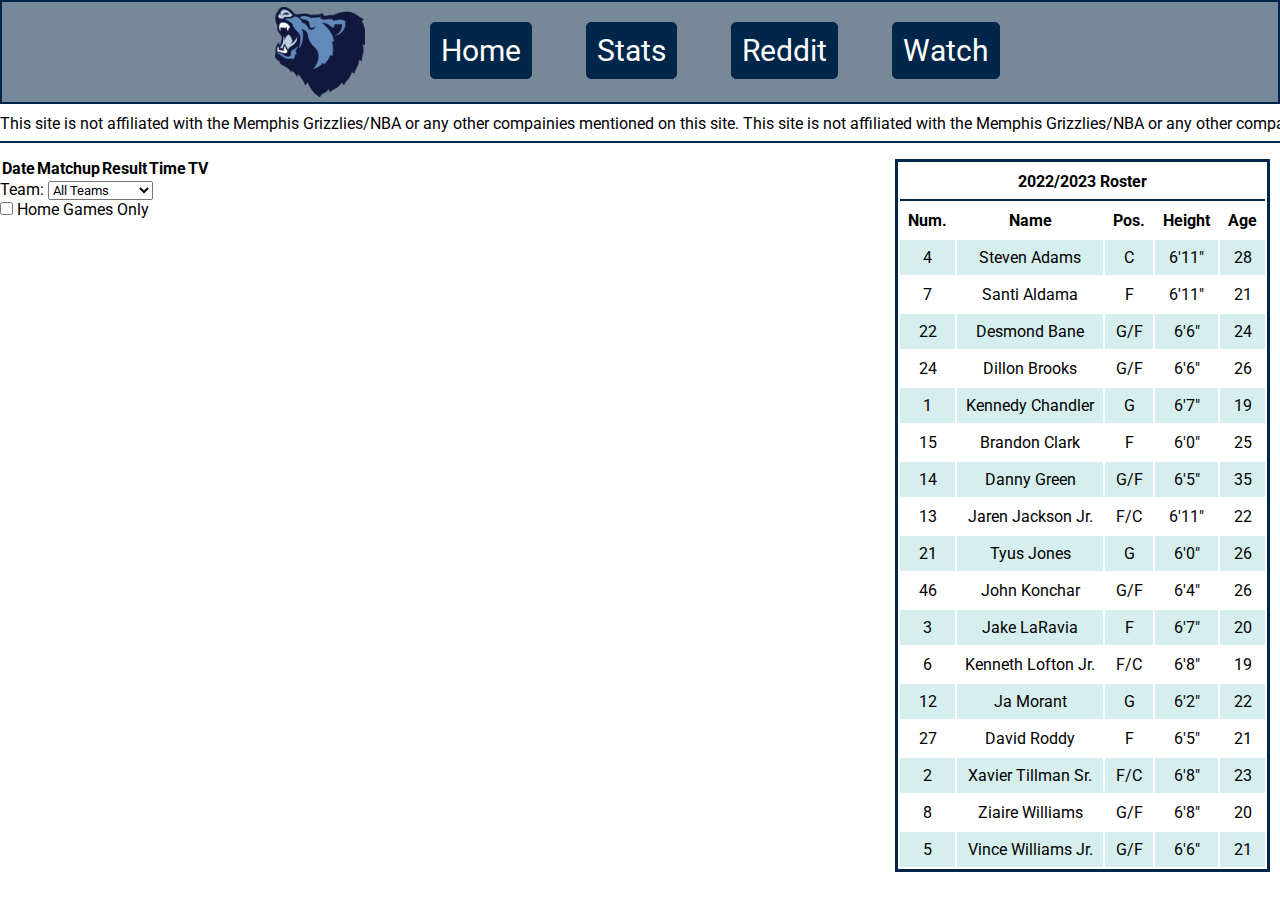
<file: index.html>
<!DOCTYPE html>
<html lang="en">
<head>
    <meta charset="UTF-8">
    <meta http-equiv="X-UA-Compatible" content="IE=edge">
    <meta name="viewport" content="width=device-width, initial-scale=1.0">
    <title>Document</title>
    <link rel="stylesheet type" type="text/css"href='style.css'>
    <link rel="preconnect" href="https://fonts.googleapis.com"><link rel="preconnect" href="https://fonts.gstatic.com" crossorigin><link href="https://fonts.googleapis.com/css2?family=Roboto&display=swap" rel="stylesheet">
    <link rel="import" href="watch.html">
    <script src="nba-schedule-pull.js"></script>
<body>
    <header>
        <div class="wrapper">
            <div class="logo">
                <img src="./logo-copy.png" alt="_blank"> 
            </div>
            <div class="buttons">
                <nav>
                    <ul>
                        <li><a href="./">Home</a></li>
                        <li><a href="#">Stats</a></li>
                        <li><a href="#">Reddit</a></li>
                        <li><a href="./watch">Watch</a></li>
                    </ul>
                </nav>
            </div>
        </div>  
    </header>
    <div class="scroller-wrapper">
        <div class="scroller">
            <p>This site is not affiliated with the Memphis Grizzlies/NBA or any other compainies mentioned on this site.</p>
            <p>This site is not affiliated with the Memphis Grizzlies/NBA or any other compainies mentioned on this site.</p>
            <p>This site is not affiliated with the Memphis Grizzlies/NBA or any other compainies mentioned on this site.</p>
            <p>This site is not affiliated with the Memphis Grizzlies/NBA or any other compainies mentioned on this site.</p>
            <p>This site is not affiliated with the Memphis Grizzlies/NBA or any other compainies mentioned on this site.</p>
            <p>This site is not affiliated with the Memphis Grizzlies/NBA or any other compainies mentioned on this site.</p>
            <p>This site is not affiliated with the Memphis Grizzlies/NBA or any other compainies mentioned on this site.</p>
        </div>
    </div>
    <div id="schedule">
        <table id="schedule-table">
            <tr>
              <th>Date</th>
              <th>Matchup</th>
              <th>Result</th>
              <th>Time</th>
              <th>TV</th>
            </tr>
        </table>
        <form id="filter-form">
            <label for="team-select">Team:</label>
            <select id="team-select">
              <option value="all">All Teams</option>
              <option value="hawks">Atlanta Hawks</option>
              <!-- other team options -->
            </select>
            <br>
            <input type="checkbox" id="home-games-only" value="home">
            <label for="home-games-only">Home Games Only</label>
        </form>          
    </div>
    <div>
        <table id= "roster">
            <thead>
                <tr>
                    <th colspan="5">2022/2023 Roster</th>
                </tr>
            </thead>
            <tr>
                <td><strong>Num.</strong></td>
                <td><strong>Name</strong></td>
                <td><strong>Pos.</strong></td>
                <td><strong>Height</strong></td>
                <td><strong>Age</strong></td>
            </tr>
            <tr>
                <td>4</td>
                <td>Steven Adams</td>
                <td>C</td>
                <td>6'11"</td>
                <td>28</td>
            </tr>
            <tr>
                <td>7</td>
                <td>Santi Aldama</td>
                <td>F</td>
                <td>6'11"</td>
                <td>21</td>
            </tr>
            <tr>
                <td>22</td>
                <td>Desmond Bane</td>
                <td>G/F</td>
                <td>6'6"</td>
                <td>24</td>
            </tr> 
            <tr>
                <td>24</td>
                <td>Dillon Brooks</td>
                <td>G/F</td>
                <td>6'6"</td>
                <td>26</td>
            </tr>
            <tr>
                <td>1</td>
                <td>Kennedy Chandler</td>
                <td>G</td>
                <td>6'7"</td>
                <td>19</td>
            </tr>
            <tr>
                <td>15</td>
                <td>Brandon Clark</td>
                <td>F</td>
                <td>6'0"</td>
                <td>25</td>
            </tr>
            <tr>
                <td>14</td>
                <td>Danny Green</td>
                <td>G/F</td>
                <td>6'5"</td>
                <td>35</td>
            </tr>
            <tr>
                <td>13</td>
                <td>Jaren Jackson Jr.</td>
                <td>F/C</td>
                <td>6'11"</td>
                <td>22</td>
            </tr>
            <tr>
                <td>21</td>
                <td>Tyus Jones</td>
                <td>G</td>
                <td>6'0"</td>
                <td>26</td>
            </tr>
            <tr>
                <td>46</td>
                <td>John Konchar</td>
                <td>G/F</td>
                <td>6'4"</td>
                <td>26</td>
            </tr>
            <tr>
                <td>3</td>
                <td>Jake LaRavia</td>
                <td>F</td>
                <td>6'7"</td>
                <td>20</td>
            </tr>
            <tr>
                <td>6</td>
                <td>Kenneth Lofton Jr.</td>
                <td>F/C</td>
                <td>6'8"</td>
                <td>19</td>
            </tr>  
            <tr>
                <td>12</td>
                <td>Ja Morant</td>
                <td>G</td>
                <td>6'2"</td>
                <td>22</td>
            </tr>  
            <tr>
                <td>27</td>
                <td>David Roddy</td>
                <td>F</td>
                <td>6'5"</td>
                <td>21</td>
            </tr>  
            <tr>
                <td>2</td>
                <td>Xavier Tillman Sr.</td>
                <td>F/C</td>
                <td>6'8"</td>
                <td>23</td>
            </tr>  
            <tr>
                <td>8</td>
                <td>Ziaire Williams</td>
                <td>G/F</td>
                <td>6'8"</td>
                <td>20</td>
            </tr>  
            <tr>
                <td>5</td>
                <td>Vince Williams Jr.</td>
                <td>G/F</td>
                <td>6'6"</td>
                <td>21</td>
            </tr>      
        </table>
    </div>
</body>
</html>
</file>
<file: style.css>
* {
    padding: 0px;
    margin: 0px;
    box-sizing: border-box;
    font-family: "Roboto";
}

header{
    background-color: lightslategray;
    position: relative;
    border: 2px solid #002649;
}

.wrapper{
    display: flex;
    max-height: 120px;
    text-align: center;
    justify-content: center;
}

.logo img{
    width: 100px;
    height: 100px;
    padding: 5px;
    position: relative;
    float: left;
}

nav{
    text-align: center;
    margin: 5px 10px 5px 10px;
}

nav li{
    font-size: 30px;
    position: relative;
    padding: 10px;
    text-decoration: none;
    display: inline-block;
    align-items: center;
    margin-left: 50px;
    margin-top: 15px;
    border: 1px solid #002649;
    border-radius: 5px;
    background-color: #002649;
}

nav a{
    color: white;
    text-decoration: none;
}

nav a:hover{
  color: grey;
}

.scroller-wrapper{
    max-width: 100%;
    overflow: hidden;
  }


.scroller{
    white-space: nowrap;
    overflow: hidden;
    display: inline-block;
    animation: scroll1 30s linear infinite;
    margin: 10px auto;
    border-bottom: 2px solid #002649;
    padding-bottom: 8px;
  }
  
  .scroller p{
    display: inline-block;
  }

@keyframes scroll1{
    0% {
      transform: translate3d(0, 0, 0);
    }
    100% {
      transform: translate3d(-50%, 0, 0);
    }
  }

  #roster{
    float: right;
    border: 3px solid #002649;
    margin-top: -60px;
    margin-right: 10px;
    text-align: center;
  }

  #roster th{
    border-bottom: 2px solid #002649;
  }

  #roster th, td{
    padding: 8px;
  }

  #roster tr:nth-child(even) {
    background-color: #D6EEEE;
  }

  #roster tr{
    border: 1px solid #002649;
  }
</file>
